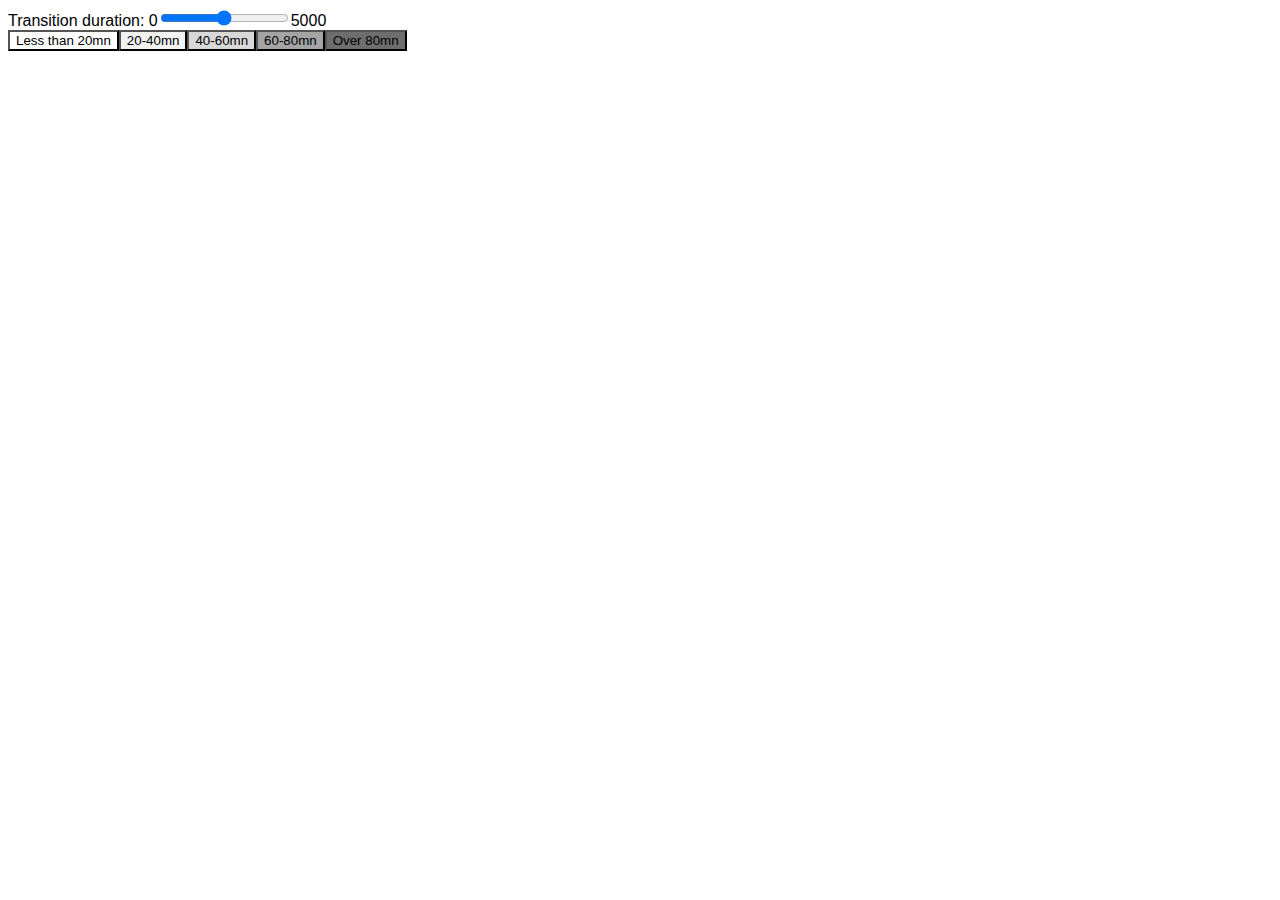
<file: en/piechart.html>
<!DOCTYPE html>
<head>
</head>
<style>
    body {
    font-family: "Helvetica Neue", Helvetica, Arial, sans-serif;
    width: 700px;
    height: 500px;
    position: relative;
    }
    svg{
    width: 100%;
    height: 100%;
    }
    path.slice{
    stroke-width:2px;
    }

    polyline{
    opacity: .3;
    stroke: black;
    stroke-width: 2px;
    fill: none;
    }
</style>
<body>
Transition duration: 0<input type="range" id="duration" min="0" max="5000">5000 
<br>
<button style="background-color:#FFFFFF" class="a20">Less than 20mn</button><button style="background-color:#F2F2F2" class="a40">20-40mn</button><button style="background-color:#D8D8D8" class="a60">40-60mn</button><button style="background-color:#A4A4A4" class="a80">60-80mn</button><button style="background-color:#6E6E6E" class="a100">Over 80mn</button>

<script src="http://d3js.org/d3.v3.min.js"></script>
<script>
var  a20 = [
            { label: "Adventure", value: 1 },
{ label: "Animation", value: 1 },
{ label: "Comedy", value: 1},
            { label: "Fantasy", value: 1}
    ];
   
var  a40 = [
            { label: "Action", value: 18 },
            { label: "Adventure", value: 18 },
            { label: "Animation", value: 26 },
            { label: "Comedy", value: 33 },
            { label: "Crime", value: 3 },
            { label: "Drama", value: 17 },
            { label: "Family", value: 3 },
            { label: "Fantasy", value: 15 },
            { label: "History", value: 2 },
            { label: "Horror", value: 5 },
            { label: "Music", value: 3 },
            { label: "Mystery", value: 7 },
            { label: "Romance", value: 2 },
            { label: "Sci-Fi", value: 10 },
            { label: "Thriller", value: 8 },
            { label: "War", value: 1 }
    ];
    
var a60 = [
            {label: "Action" , value: 6},
            {label: "Adventure" , value: 6},
            {label: "Biography" , value: 1},
            {label: "Comedy" , value: 6},
            {label: "Crime" , value: 16},
            {label: "Drama" , value: 38},
            {label: "Family" , value: 1},
            {label: "Fantasy" , value: 3},
            {label: "History" , value: 3},
            {label: "Horror" , value: 3},
            {label: "Mystery" , value: 11},
            {label: "Sci-Fi" , value: 8},
            {label: "Sport" , value: 1},
            {label: "Talk-Show" , value: 1},
            {label: "Thriller" , value: 14},
            {label: "Western" , value: 1}
    ]
    
var a80 = [
            {label: "Adventure", value: 1},
            {label: "Comedy", value: 1},
            {label: "Drama", value: 3},
            {label: "Fantasy", value: 1},
            {label: "Mystery", value: 1},
            {label: "Romance", value: 3},
            {label: "Sci-Fi", value: 1}
    ]

var a100 = [
            {label: "Action", value: 1},
            {label: "Comedy", value: 3},
            {label: "Crime", value: 2},
            {label: "Drama", value: 3},
            {label: "History", value: 1},
            {label: "Mystery", value: 2},
            {label: "Romance", value: 1},
            {label: "Sci-Fi", value: 1},
            {label: "Thriller", value: 1},
            {label: "War", value: 1}
    ]

var svg = d3.select("body")
.append("svg")
.append("g")

svg.append("g")
.attr("class", "slices");
svg.append("g")
.attr("class", "labels");
svg.append("g")
.attr("class", "lines");

var width = 700,
    height = 450,
radius = Math.min(width, height) / 2;

var pie = d3.layout.pie()
.sort(null)
.value(function(d) {
return d.value;
});

var arc = d3.svg.arc()
.outerRadius(radius * 0.8)
.innerRadius(radius * 0.4);
    
var arcOver = d3.svg.arc()
    .innerRadius(radius * 0.4 + 5)
    .outerRadius(radius * 0.8 + 5);

var outerArc = d3.svg.arc()
.innerRadius(radius * 0.9)
.outerRadius(radius * 0.9);

svg.attr("transform", "translate(" + width / 2 + "," + height / 2 + ")");

var key = function(d){ return d.data.label; };

var color = d3.scale.category20()
        .domain(["Action","Adventure","Animation","Biography","Comedy","Crime","Drama","Family","Fantasy","History","Horror","Music","Mystery","Romance","Sci-Fi","Sport","Talk-Show","Thriller","War","Western"])

.range(["#2484c1", "#0c6197", "#4daa4b", "#90c469", "#daca61", "#e4a14b", "#e98125", "#cb2121", "#830909", "#ae83d5", "#bf273e", "#ce2aeb", "#bca44a", "#618d1b", "#1ee67b", "#b0ec44", "#a4a0c9", "#322849", "#86f71a", "#cc9fb1"]);   

change(a20);


d3.select(".a20")
.on("click", function(){
change(a20);
});    
d3.select(".a40")
.on("click", function(){
change(a40);
});
d3.select(".a60")
.on("click", function(){
change(a60);
});    
d3.select(".a80")
.on("click", function(){
change(a80);
});   
d3.select(".a100")
.on("click", function(){
change(a100);
});

function mergeWithFirstEqualZero(first, second){
var secondSet = d3.set(); second.forEach(function(d) { secondSet.add(d.label); });

var onlyFirst = first
.filter(function(d){ return !secondSet.has(d.label) })
.map(function(d) { return {label: d.label, value: 0}; });
return d3.merge([ second, onlyFirst ])
.sort(function(a,b) {
return d3.ascending(a.label, b.label);
});
}

function change(data) {
var duration = +document.getElementById("duration").value;
var data0 = svg.select(".slices").selectAll("path.slice")
.data().map(function(d) { return d.data });
if (data0.length == 0) data0 = data;
var was = mergeWithFirstEqualZero(data, data0);
var is = mergeWithFirstEqualZero(data0, data);
    
/* ------- MOUSEOVER VALUES -------*/
    
    var str = " occurrence(s)" ;
    var arcs = svg.selectAll("g.slice")
        .data(pie(is), key)
        .enter()
        .append("g")
        .attr("class", "arc")
        
    arcs.append("path")
        .attr("d", arc)
        .style("opacity",0)
        .style("fill", function(d, i) { return color(d.data.label); })
        
        .on("mouseover", function(d) {
        var val = d3.select(this).datum().data.value ;
        var v = val.toString();
        var v2 = v.concat(str) ;
        centerText.text( v2 );
        })
    
        .on("mouseout", function(d) {
        centerText.text( "" );
        });
     
    var centerText = svg.append("text")
        .attr("dy", ".35em")
        .style("text-anchor", "middle");
    
/* ------- SLICE ARCS -------*/

var slice = svg.select(".slices").selectAll("path.slice")
.data(pie(was), key);

slice.enter()
.insert("path")
.attr("class", "slice")
.style("fill", function(d) { return color(d.data.label); })
.each(function(d) {
this._current = d;
});

slice = svg.select(".slices").selectAll("path.slice")
.data(pie(is), key);

slice
.transition().duration(duration)
.attrTween("d", function(d) {
var interpolate = d3.interpolate(this._current, d);
var _this = this;
return function(t) {
_this._current = interpolate(t);
return arc(_this._current);
};
});

slice = svg.select(".slices").selectAll("path.slice")
.data(pie(data), key);

slice
.exit().transition().delay(duration).duration(0)
.remove();

    
/* ------- TEXT LABELS -------*/

var text = svg.select(".labels").selectAll("text")
.data(pie(was), key);

text.enter()
.append("text")
.attr("dy", ".35em")
.style("opacity", 0)
.text(function(d) {
return d.data.label;
})
.each(function(d) {
this._current = d;
});
 
function midAngle(d){
return d.startAngle + (d.endAngle - d.startAngle)/2;
}

text = svg.select(".labels").selectAll("text")
.data(pie(is), key);

text.transition().duration(duration)
.style("opacity", function(d) {
return d.data.value == 0 ? 0 : 1;
})
.attrTween("transform", function(d) {
var interpolate = d3.interpolate(this._current, d);
var _this = this;
return function(t) {
var d2 = interpolate(t);
_this._current = d2;
var pos = outerArc.centroid(d2);
pos[0] = radius * (midAngle(d2) < Math.PI ? 1 : -1);
return "translate("+ pos +")";
};
})
.styleTween("text-anchor", function(d){
var interpolate = d3.interpolate(this._current, d);
return function(t) {
var d2 = interpolate(t);
return midAngle(d2) < Math.PI ? "start":"end";
};
});
 
text = svg.select(".labels").selectAll("text")
.data(pie(data), key);

text
.exit().transition().delay(duration)
.remove();

/* ------- SLICE TO TEXT POLYLINES -------*/

var polyline = svg.select(".lines").selectAll("polyline")
.data(pie(was), key);
 
polyline.enter()
.append("polyline")
.style("opacity", 0)
.each(function(d) {
this._current = d;
});

polyline = svg.select(".lines").selectAll("polyline")
.data(pie(is), key);
 
polyline.transition().duration(duration)
.style("opacity", function(d) {
return d.data.value == 0 ? 0 : .5;
})
.attrTween("points", function(d){
this._current = this._current;
var interpolate = d3.interpolate(this._current, d);
var _this = this;
return function(t) {
var d2 = interpolate(t);
_this._current = d2;
var pos = outerArc.centroid(d2);
pos[0] = radius * 0.95 * (midAngle(d2) < Math.PI ? 1 : -1);
return [arc.centroid(d2), outerArc.centroid(d2), pos];
};
});
 
polyline = svg.select(".lines").selectAll("polyline")
.data(pie(data), key);
 
polyline
.exit().transition().delay(duration)
.remove(); 
};
    

</script>
</body>​
</file>
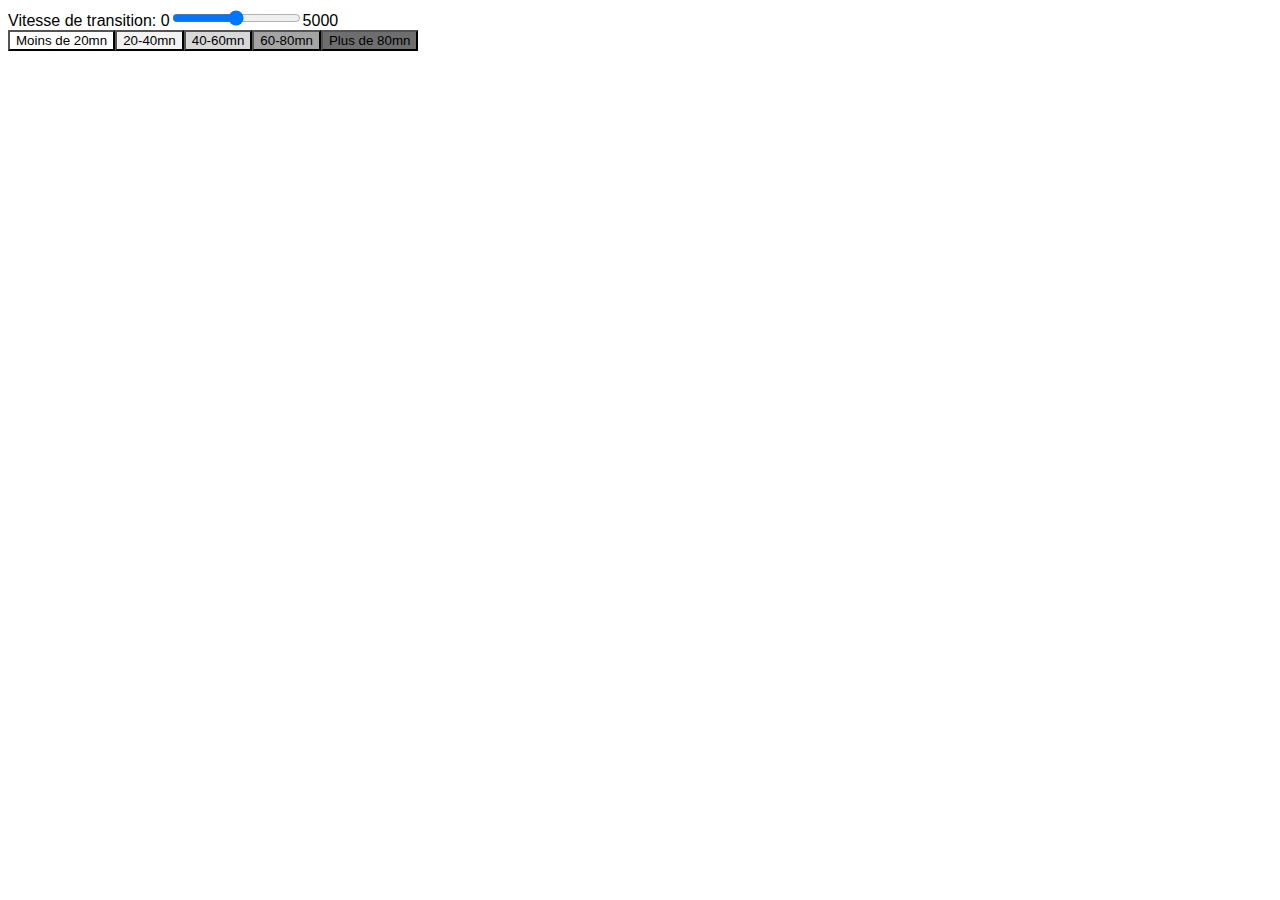
<file: fr/piechart.html>
<!DOCTYPE html>
<head>
</head>
<style>
    body {
    font-family: "Helvetica Neue", Helvetica, Arial, sans-serif;
    width: 700px;
    height: 500px;
    position: relative;
    }
    svg{
    width: 100%;
    height: 100%;
    }
    path.slice{
    stroke-width:2px;
    }

    polyline{
    opacity: .3;
    stroke: black;
    stroke-width: 2px;
    fill: none;
    }
</style>
<body>
Vitesse de transition: 0<input type="range" id="duration" min="0" max="5000">5000 
<br>
<button style="background-color:#FFFFFF" class="a20">Moins de 20mn</button><button style="background-color:#F2F2F2" class="a40">20-40mn</button><button style="background-color:#D8D8D8" class="a60">40-60mn</button><button style="background-color:#A4A4A4" class="a80">60-80mn</button><button style="background-color:#6E6E6E" class="a100">Plus de 80mn</button>

<script src="http://d3js.org/d3.v3.min.js"></script>
<script>
var  a20 = [
            { label: "Adventure", value: 1 },
{ label: "Animation", value: 1 },
{ label: "Comedy", value: 1},
            { label: "Fantasy", value: 1}
    ];
   
var  a40 = [
            { label: "Action", value: 18 },
            { label: "Adventure", value: 18 },
            { label: "Animation", value: 26 },
            { label: "Comedy", value: 33 },
            { label: "Crime", value: 3 },
            { label: "Drama", value: 17 },
            { label: "Family", value: 3 },
            { label: "Fantasy", value: 15 },
            { label: "History", value: 2 },
            { label: "Horror", value: 5 },
            { label: "Music", value: 3 },
            { label: "Mystery", value: 7 },
            { label: "Romance", value: 2 },
            { label: "Sci-Fi", value: 10 },
            { label: "Thriller", value: 8 },
            { label: "War", value: 1 }
    ];
    
var a60 = [
            {label: "Action" , value: 6},
            {label: "Adventure" , value: 6},
            {label: "Biography" , value: 1},
            {label: "Comedy" , value: 6},
            {label: "Crime" , value: 16},
            {label: "Drama" , value: 38},
            {label: "Family" , value: 1},
            {label: "Fantasy" , value: 3},
            {label: "History" , value: 3},
            {label: "Horror" , value: 3},
            {label: "Mystery" , value: 11},
            {label: "Sci-Fi" , value: 8},
            {label: "Sport" , value: 1},
            {label: "Talk-Show" , value: 1},
            {label: "Thriller" , value: 14},
            {label: "Western" , value: 1}
    ]
    
var a80 = [
            {label: "Adventure", value: 1},
            {label: "Comedy", value: 1},
            {label: "Drama", value: 3},
            {label: "Fantasy", value: 1},
            {label: "Mystery", value: 1},
            {label: "Romance", value: 3},
            {label: "Sci-Fi", value: 1}
    ]

var a100 = [
            {label: "Action", value: 1},
            {label: "Comedy", value: 3},
            {label: "Crime", value: 2},
            {label: "Drama", value: 3},
            {label: "History", value: 1},
            {label: "Mystery", value: 2},
            {label: "Romance", value: 1},
            {label: "Sci-Fi", value: 1},
            {label: "Thriller", value: 1},
            {label: "War", value: 1}
    ]

var svg = d3.select("body")
.append("svg")
.append("g")

svg.append("g")
.attr("class", "slices");
svg.append("g")
.attr("class", "labels");
svg.append("g")
.attr("class", "lines");

var width = 700,
    height = 450,
radius = Math.min(width, height) / 2;

var pie = d3.layout.pie()
.sort(null)
.value(function(d) {
return d.value;
});

var arc = d3.svg.arc()
.outerRadius(radius * 0.8)
.innerRadius(radius * 0.4);
    
var arcOver = d3.svg.arc()
    .innerRadius(radius * 0.4 + 5)
    .outerRadius(radius * 0.8 + 5);

var outerArc = d3.svg.arc()
.innerRadius(radius * 0.9)
.outerRadius(radius * 0.9);

svg.attr("transform", "translate(" + width / 2 + "," + height / 2 + ")");

var key = function(d){ return d.data.label; };

var color = d3.scale.category20()
        .domain(["Action","Adventure","Animation","Biography","Comedy","Crime","Drama","Family","Fantasy","History","Horror","Music","Mystery","Romance","Sci-Fi","Sport","Talk-Show","Thriller","War","Western"])

.range(["#2484c1", "#0c6197", "#4daa4b", "#90c469", "#daca61", "#e4a14b", "#e98125", "#cb2121", "#830909", "#ae83d5", "#bf273e", "#ce2aeb", "#bca44a", "#618d1b", "#1ee67b", "#b0ec44", "#a4a0c9", "#322849", "#86f71a", "#cc9fb1"]);   

change(a20);


d3.select(".a20")
.on("click", function(){
change(a20);
});    
d3.select(".a40")
.on("click", function(){
change(a40);
});
d3.select(".a60")
.on("click", function(){
change(a60);
});    
d3.select(".a80")
.on("click", function(){
change(a80);
});   
d3.select(".a100")
.on("click", function(){
change(a100);
});

function mergeWithFirstEqualZero(first, second){
var secondSet = d3.set(); second.forEach(function(d) { secondSet.add(d.label); });

var onlyFirst = first
.filter(function(d){ return !secondSet.has(d.label) })
.map(function(d) { return {label: d.label, value: 0}; });
return d3.merge([ second, onlyFirst ])
.sort(function(a,b) {
return d3.ascending(a.label, b.label);
});
}

function change(data) {
var duration = +document.getElementById("duration").value;
var data0 = svg.select(".slices").selectAll("path.slice")
.data().map(function(d) { return d.data });
if (data0.length == 0) data0 = data;
var was = mergeWithFirstEqualZero(data, data0);
var is = mergeWithFirstEqualZero(data0, data);
    
/* ------- MOUSEOVER VALUES -------*/
    
    var str = " occurrence(s)" ;
    var arcs = svg.selectAll("g.slice")
        .data(pie(is), key)
        .enter()
        .append("g")
        .attr("class", "arc")
        
    arcs.append("path")
        .attr("d", arc)
        .style("opacity",0)
        .style("fill", function(d, i) { return color(d.data.label); })
        
        .on("mouseover", function(d) {
        var val = d3.select(this).datum().data.value ;
        var v = val.toString();
        var v2 = v.concat(str) ;
        centerText.text( v2 );
        })
    
        .on("mouseout", function(d) {
        centerText.text( "" );
        });
     
    var centerText = svg.append("text")
        .attr("dy", ".35em")
        .style("text-anchor", "middle");
    
/* ------- SLICE ARCS -------*/

var slice = svg.select(".slices").selectAll("path.slice")
.data(pie(was), key);

slice.enter()
.insert("path")
.attr("class", "slice")
.style("fill", function(d) { return color(d.data.label); })
.each(function(d) {
this._current = d;
});

slice = svg.select(".slices").selectAll("path.slice")
.data(pie(is), key);

slice
.transition().duration(duration)
.attrTween("d", function(d) {
var interpolate = d3.interpolate(this._current, d);
var _this = this;
return function(t) {
_this._current = interpolate(t);
return arc(_this._current);
};
});

slice = svg.select(".slices").selectAll("path.slice")
.data(pie(data), key);

slice
.exit().transition().delay(duration).duration(0)
.remove();

    
/* ------- TEXT LABELS -------*/

var text = svg.select(".labels").selectAll("text")
.data(pie(was), key);

text.enter()
.append("text")
.attr("dy", ".35em")
.style("opacity", 0)
.text(function(d) {
return d.data.label;
})
.each(function(d) {
this._current = d;
});
 
function midAngle(d){
return d.startAngle + (d.endAngle - d.startAngle)/2;
}

text = svg.select(".labels").selectAll("text")
.data(pie(is), key);

text.transition().duration(duration)
.style("opacity", function(d) {
return d.data.value == 0 ? 0 : 1;
})
.attrTween("transform", function(d) {
var interpolate = d3.interpolate(this._current, d);
var _this = this;
return function(t) {
var d2 = interpolate(t);
_this._current = d2;
var pos = outerArc.centroid(d2);
pos[0] = radius * (midAngle(d2) < Math.PI ? 1 : -1);
return "translate("+ pos +")";
};
})
.styleTween("text-anchor", function(d){
var interpolate = d3.interpolate(this._current, d);
return function(t) {
var d2 = interpolate(t);
return midAngle(d2) < Math.PI ? "start":"end";
};
});
 
text = svg.select(".labels").selectAll("text")
.data(pie(data), key);

text
.exit().transition().delay(duration)
.remove();

/* ------- SLICE TO TEXT POLYLINES -------*/

var polyline = svg.select(".lines").selectAll("polyline")
.data(pie(was), key);
 
polyline.enter()
.append("polyline")
.style("opacity", 0)
.each(function(d) {
this._current = d;
});

polyline = svg.select(".lines").selectAll("polyline")
.data(pie(is), key);
 
polyline.transition().duration(duration)
.style("opacity", function(d) {
return d.data.value == 0 ? 0 : .5;
})
.attrTween("points", function(d){
this._current = this._current;
var interpolate = d3.interpolate(this._current, d);
var _this = this;
return function(t) {
var d2 = interpolate(t);
_this._current = d2;
var pos = outerArc.centroid(d2);
pos[0] = radius * 0.95 * (midAngle(d2) < Math.PI ? 1 : -1);
return [arc.centroid(d2), outerArc.centroid(d2), pos];
};
});
 
polyline = svg.select(".lines").selectAll("polyline")
.data(pie(data), key);
 
polyline
.exit().transition().delay(duration)
.remove(); 
};
    

</script>
</body>​
</file>
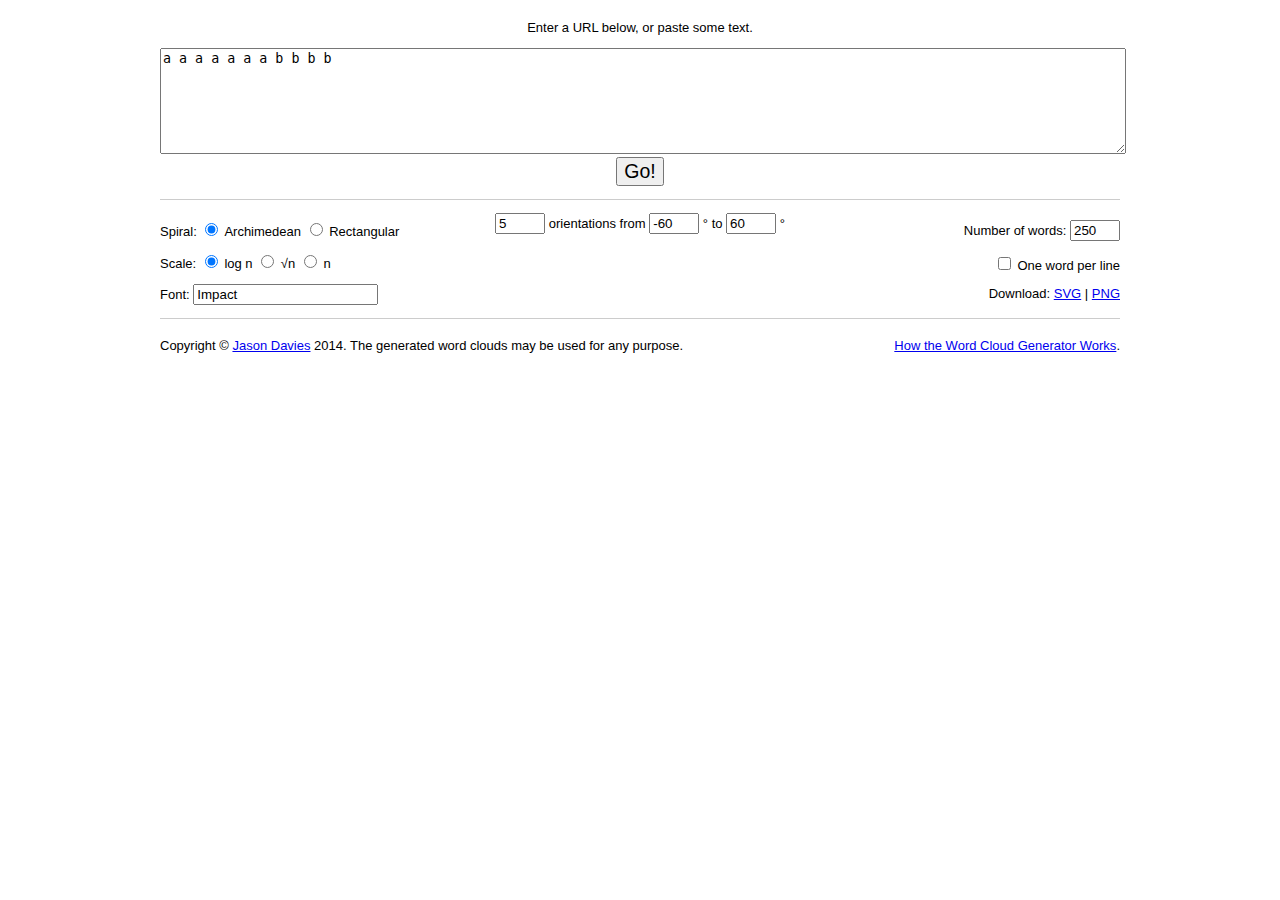
<file: wordcloud/wordcloud.html>
<!DOCTYPE html>
<meta charset="utf-8">
<body>
<style>
body {
  position: relative;
  font-family: "Helvetica Neue", sans-serif;
  width: 960px;
  margin: auto;
  margin-top: 20px;
  margin-bottom: 1em;
}
#vis text:hover { opacity: .7 !important; }
#presets a { border-left: solid #666 1px; padding: 0 10px; }
#presets a.first { border-left: none; }
#keyword { width: 300px; }
#fetcher { width: 500px; }
#keyword, #go { font-size: 1.5em; }
#text { width: 100%; height: 100px; }
p.copy { font-size: small; }
#form { font-size: small; position: relative; }
hr { border: none; border-bottom: solid #ccc 1px; }
a.active { text-decoration: none; color: #000; font-weight: bold; cursor: text; }
#angles line, #angles path, #angles circle { stroke: #666; }
#angles text { fill: #333; }
#angles path.drag { fill: #666; cursor: move; }
#angles { text-align: center; margin: 0 auto; width: 350px; }
#angles input, #max { width: 42px; }
</style>

<script src="http://d3js.org/d3.v3.min.js"></script>
<script src="http://www.jasondavies.com/wordcloud/d3.layout.cloud.js"></script>
<script src="http://www.jasondavies.com/unicode.js"></script>
<script src="wordcloud.js"></script>
<div id="vis"></div>

<form id="form">

<p style="position: absolute; right: 0; top: 0" id="status"></p>

<div style="text-align: center">
  <div id="presets"></div>
  <div id="custom-area">
    <p><label for="text">Enter a URL below, or paste some text.</label>
    <p><textarea id="text">a a a a a a a b b b b</textarea>
    <button id="go" type="submit">Go!</button>
  </div>
</div>

<hr>

<div style="float: right; text-align: right">
  <p><label for="max">Number of words:</label> <input type="number" value="250" min="1" id="max">
  <p><label for="per-line"><input type="checkbox" id="per-line"> One word per line</label>
  <!--<p><label for="colours">Colours:</label> <a href="#" id="random-palette">get random palette</a>-->
  <p><label>Download:</label>
    <a id="download-svg" href="#" target="_blank">SVG</a> |
    <a id="download-png" href="#" target="_blank">PNG</a>
</div>

<div style="float: left">
  <p><label>Spiral:</label>
    <label for="archimedean"><input type="radio" name="spiral" id="archimedean" value="archimedean" checked="checked"> Archimedean</label>
    <label for="rectangular"><input type="radio" name="spiral" id="rectangular" value="rectangular"> Rectangular</label>
  <p><label for="scale">Scale:</label>
    <label for="scale-log"><input type="radio" name="scale" id="scale-log" value="log" checked="checked"> log n</label>
    <label for="scale-sqrt"><input type="radio" name="scale" id="scale-sqrt" value="sqrt"> √n</label>
    <label for="scale-linear"><input type="radio" name="scale" id="scale-linear" value="linear"> n</label>
  <p><label for="font">Font:</label> <input type="text" id="font" value="Impact">
</div>

<div id="angles">
  <p><input type="number" id="angle-count" value="5" min="1"> <label for="angle-count">orientations</label>
    <label for="angle-from">from</label> <input type="number" id="angle-from" value="-60" min="-90" max="90"> °
    <label for="angle-to">to</label> <input type="number" id="angle-to" value="60" min="-90" max="90"> °
</div>

<hr style="clear: both">

<p style="float: right"><a href="about/">How the Word Cloud Generator Works</a>.
<p style="float: left">Copyright &copy; <a href="http://www.jasondavies.com/">Jason Davies</a> 2014.  The generated word clouds may be used for any purpose.

</form>
</body>
</file>
